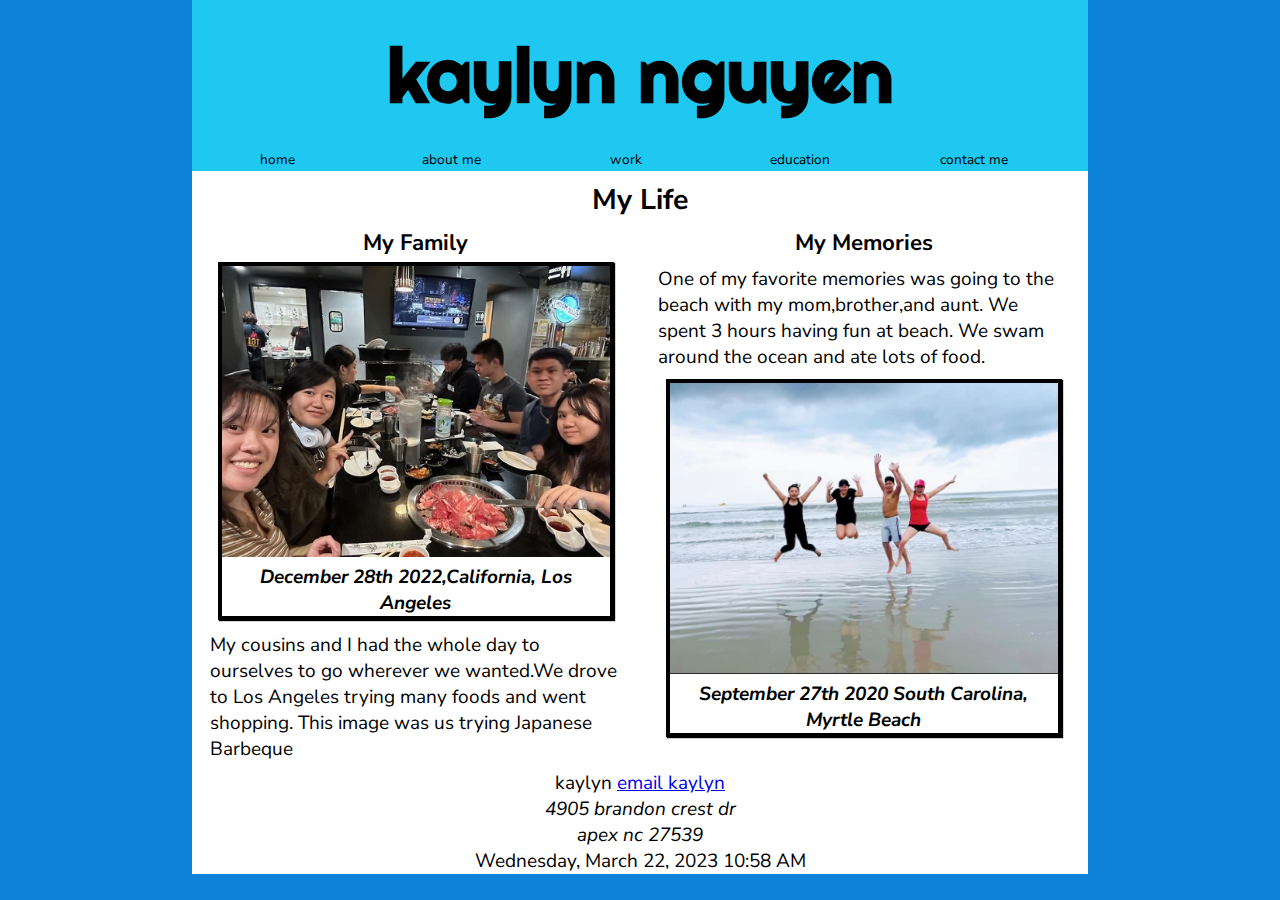
<file: index.html>
<!DOCTYPE html>

<html lang="en">
<head>
    <!-- Kaylyn Nguyen CTI.110.0003  -->
    <meta charset="UTF-8">
    <meta name="keywords" 
    content="porfolio, family, 
    dual enrollment, uncg">
    <meta name="description" content="this porfolio is about family moments and memories">
    <meta http-equiv="X-UA-Compatible" content="IE=edge">
    <meta name="viewport" content="width=device-width, initial-scale=1.0">
    <title>kaylyn nguyen family</title>
    <link rel="preconnect" href="https://fonts.googleapis.com">
<link rel="preconnect" href="https://fonts.gstatic.com" crossorigin>
<link href="https://fonts.googleapis.com/css2?family=Nunito+Sans&family=Righteous&display=swap" rel="stylesheet">
    <link rel="stylesheet" href="css/porfolio.css">
</head>
<body>
    <div class="container">
        <header>
            <h1>kaylyn nguyen</h1>
        </header>
        <nav>
            <ul>
            <li><a href="index.html">home</a></li>
            <li><a href="about.html">about me</a></li>
            <li><a href="work.html">work</a></li>
            <li><a href="edu.html">education</a></li>
            <li><a href="contact.html">contact me</a></li>
         </ul>
        </nav>
        <main>
         <h2>My Life</h2>
         <section class="left">
        <h3>My Family</h3>
			             <figure><img src="images/placeholder.jpg" alt="alternative text goes here"><figcaption>December 28th 2022,California, Los Angeles</figcaption></figure>
     
       
        
        <p>My cousins and I had the whole day to ourselves to go wherever we wanted.We drove to Los Angeles trying many foods and went shopping. This image was us trying Japanese Barbeque</p>
        </section>
        <section class="right">
            <h3>My Memories</h3>
            <p>One of my favorite memories was going to the beach with my mom,brother,and aunt. We spent 3 hours having fun at beach. We swam around the ocean and ate lots of food.</p>
            <figure><img src="images/IMG_9657.jpg" alt="alternative text goes here"><figcaption>September 27th 2020 South Carolina, Myrtle Beach</figcaption></figure>
        </section>
        </main>
        <footer>
        <p>kaylyn  <a href="mailto:knguyen11@my.waketech.edu">email kaylyn</a></p>
        <address>4905 brandon crest dr <br> apex nc 27539</address>
		  <!-- #BeginDate format:fcAm1a -->Wednesday, March 22, 2023 10:58 AM<!-- #EndDate -->
        </footer>
    </div>
</body>
</html>
</file>
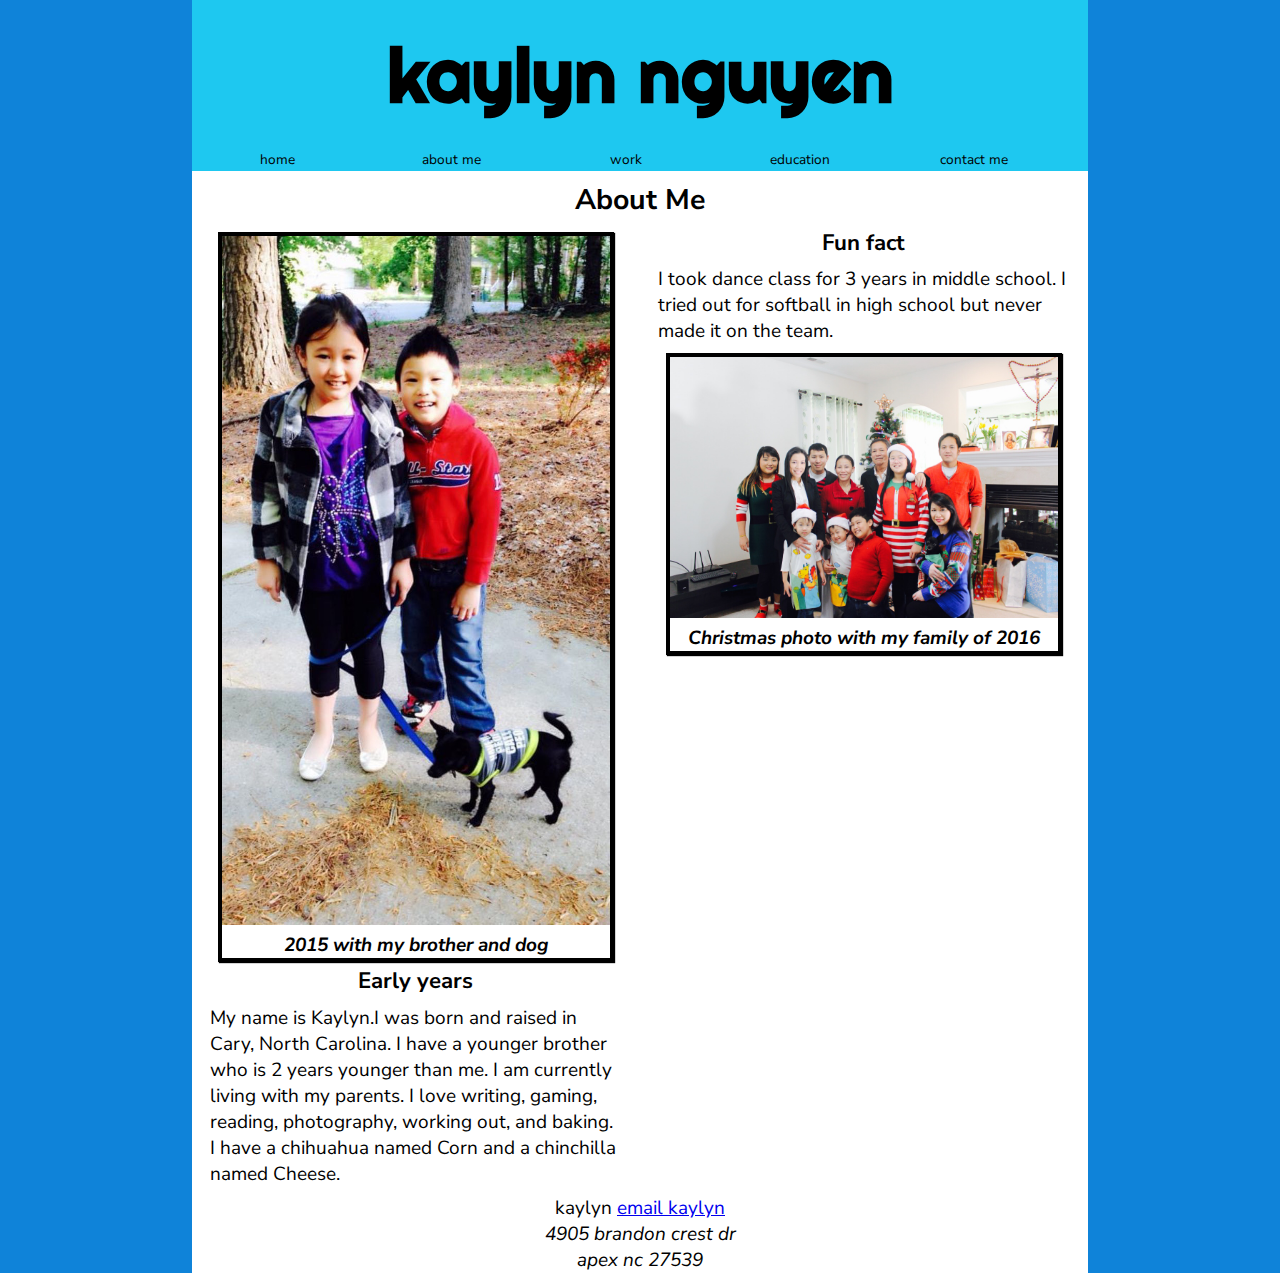
<file: about.html>
<!DOCTYPE html>
<html lang="en">
<head>
    <meta charset="UTF-8">
    <meta http-equiv="X-UA-Compatible" content="IE=edge">
    <meta name="viewport" content="width=device-width, initial-scale=1.0">
    <title>Kaylyn Nguyen | About</title>
    <link rel="preconnect" href="https://fonts.googleapis.com">
<link rel="preconnect" href="https://fonts.gstatic.com" crossorigin>
<link href="https://fonts.googleapis.com/css2?family=Nunito+Sans&family=Righteous&display=swap" rel="stylesheet">
    <link rel="stylesheet" href="css/porfolio.css">
</head>
<body>
    <div class="container">
        <header>
            <h1>kaylyn nguyen</h1>
        </header>
        <nav>
            <ul>
            <li><a href="index.html">home</a></li>
            <li><a href="about.html">about me</a></li>
            <li><a href="work.html">work</a></li>
            <li><a href="edu.html">education</a></li>
            <li><a href="contact.html">contact me</a></li>
         </ul>
        </nav>
        <main>
         <h2>About Me</h2>
         <section class="left">
        <figure><img src="images/dog.JPG" alt="alternative text goes here"><figcaption>2015 with my brother and dog</figcaption></figure>
        <h3>Early years</h3>
        <p>
            My name is Kaylyn.I was born and raised in Cary, North Carolina. I have a younger brother who is 2 years younger than me. I am currently living with my parents. I love writing, gaming, reading, photography, working out, and baking. I have a chihuahua named Corn and a chinchilla named Cheese. 
        </section>
        <section class="right">
         <h3>Fun fact</h3> 
            <p>I took dance class for 3 years in middle school. I tried out for softball in high school but never made it on the team.</p>
            <figure><img src="images/IMG_0126.PNG" alt="alternative text goes here"><figcaption>Christmas photo with my family of 2016</figcaption></figure>
        </section>
        </main>
        <footer>
        <p>kaylyn  <a href="mailto:knguyen11@my.waketech.edu">email kaylyn</a></p>
        <address>4905 brandon crest dr <br> apex nc 27539</address>
        </footer>
    </div>
</body>
</html>
</file>
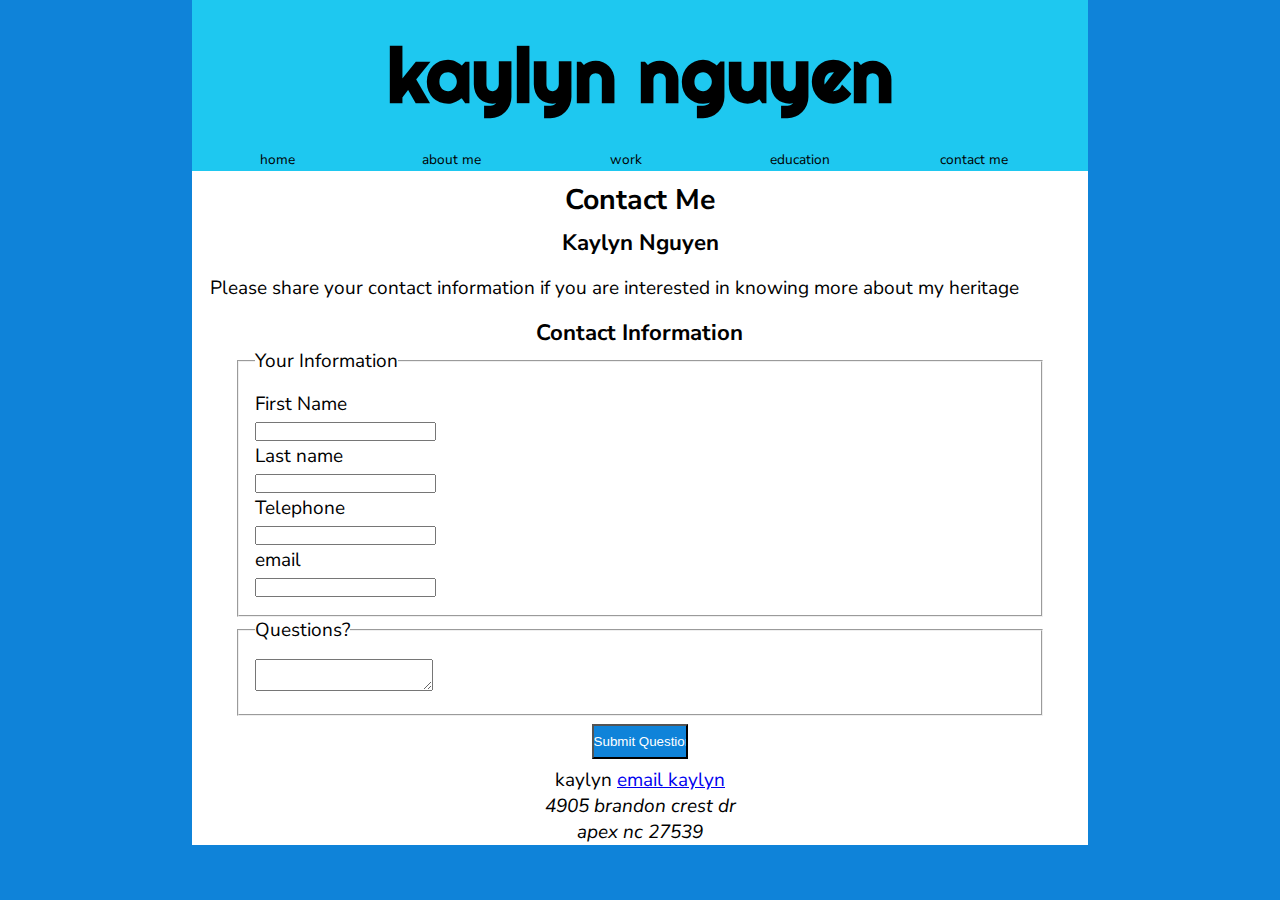
<file: contact.html>
<!DOCTYPE html>
<html lang="en">
<head>
    <meta charset="UTF-8">
    <meta http-equiv="X-UA-Compatible" content="IE=edge">
    <meta name="viewport" content="width=device-width, initial-scale=1.0">
    <title>kaylyn nguyen | contact me</title>
    <link rel="preconnect" href="https://fonts.googleapis.com">
<link rel="preconnect" href="https://fonts.gstatic.com" crossorigin>
<link href="https://fonts.googleapis.com/css2?family=Nunito+Sans&family=Righteous&display=swap" rel="stylesheet">
    <link rel="stylesheet" href="css/porfolio.css">
</head>
<body>
    <div class="container">
        <header>
            <h1>kaylyn nguyen</h1>
        </header>
        <nav>
            <ul>
            <li><a href="index.html">home</a></li>
            <li><a href="about.html">about me</a></li>
            <li><a href="work.html">work</a></li>
            <li><a href="edu.html">education</a></li>
            <li><a href="contact.html">contact me</a></li>
         </ul>
        </nav>
        <main>
         <h2>Contact Me</h2>
         <section>
        <h3>Kaylyn Nguyen</h3>
        <p>
           Please share your contact information if you are interested in knowing more about my heritage 
        </p>
        </section>
        <section class="myform">
            <h3>Contact Information</h3>
        <form>
            <fieldset>
                <legend>Your Information</legend>
                <label for="fname">First Name</label>
                <input type="text" name="fname" id="fname">
                <label for="lname">Last name</label>
            <input type="text" name="lname" id="lname">
            <label for="phone">Telephone</label>
            <input type="tel" name="phone" id="phone">
            <label for="email">email</label>
            <input type="email" name="email" id="email">
            </fieldset>
            <fieldset>
                <legend>Questions?</legend>
                <textarea name="questions" id="questions"></textarea>
            </fieldset>
            <input type="submit" value="Submit Questions" class="submitme">
        </form></section>
</main>
        <footer>
        <p>kaylyn  <a href="mailto:knguyen11@my.waketech.edu">email kaylyn</a></p>
        <address>4905 brandon crest dr <br> apex nc 27539</address>
        </footer>
    </div>
</body>
</html>
</file>
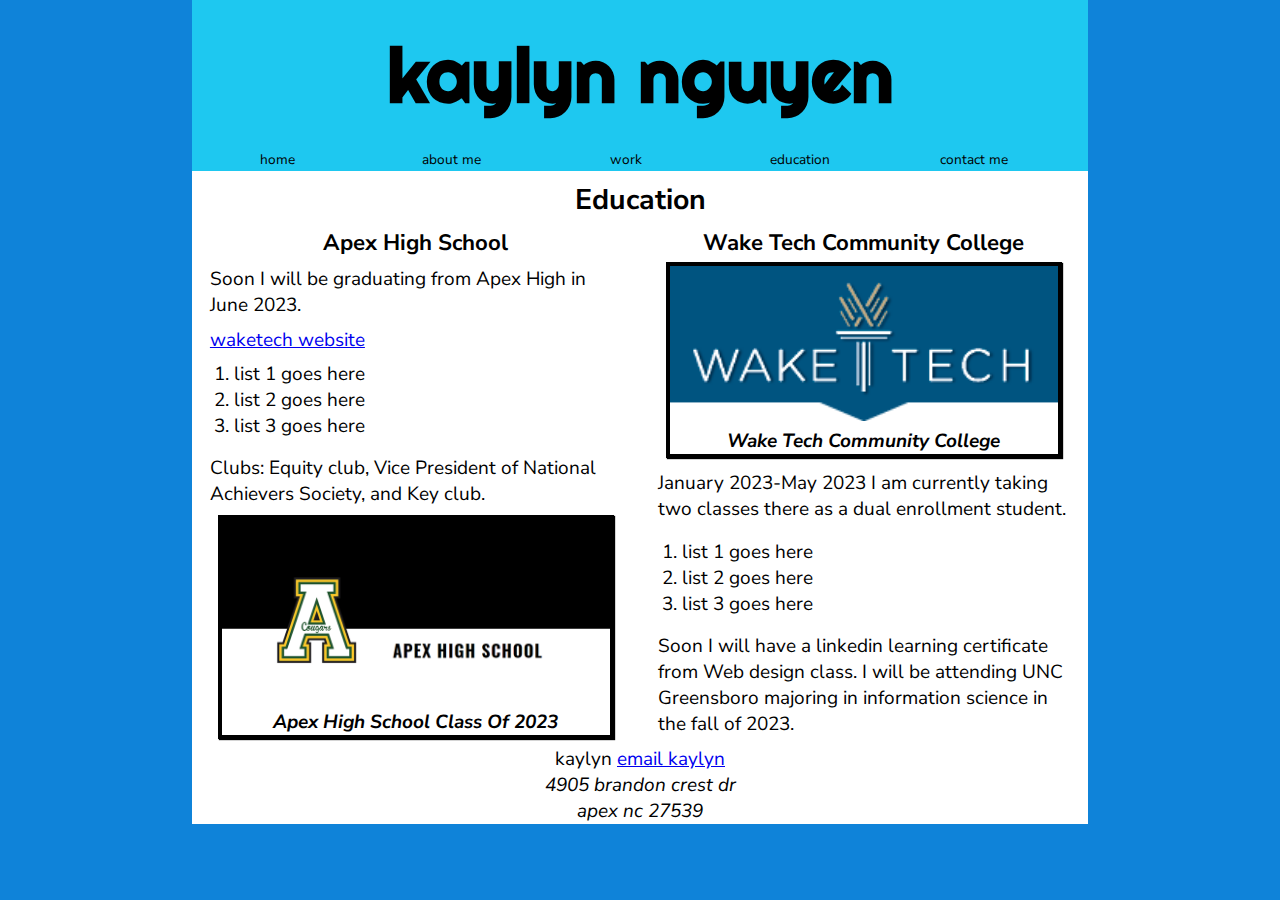
<file: edu.html>
<!DOCTYPE html>
<html lang="en">
<head>
    <meta charset="UTF-8">
    <meta http-equiv="X-UA-Compatible" content="IE=edge">
    <meta name="viewport" content="width=device-width, initial-scale=1.0">
    <title>kaylyn nguyen | education</title>
    <link rel="preconnect" href="https://fonts.googleapis.com">
<link rel="preconnect" href="https://fonts.gstatic.com" crossorigin>
<link href="https://fonts.googleapis.com/css2?family=Nunito+Sans&family=Righteous&display=swap" rel="stylesheet">
    <link rel="stylesheet" href="css/porfolio.css">
</head>
<body>
    <div class="container">
        <header>
            <h1>kaylyn nguyen</h1>
        </header>
        <nav>
            <ul>
            <li><a href="index.html">home</a></li>
            <li><a href="about.html">about me</a></li>
            <li><a href="work.html">work</a></li>
            <li><a href="edu.html">education</a></li>
            <li><a href="contact.html">contact me</a></li>
         </ul>
        </nav>
        <main>
         <h2>Education</h2>
         <section class="left">
        <h3>Apex High School</h3>
        <p> Soon I will be graduating from Apex High in June 2023. 
        </p>
        <a href="https://www.waketech.edu">waketech website</a>
        <ol>
            <li>list 1 goes here</li>
            <li>list 2 goes here</li>
            <li>list 3 goes here</li>
        </ol>
        <p>Clubs: Equity club, Vice President of National Achievers Society, and Key club.</p>
        <figure><img src="images/apex.png" alt="alternative text goes here"><figcaption>Apex High School Class Of 2023</figcaption></figure></section>
        <section class="right">
            <h3>Wake Tech Community College</h3>
            <figure><img src="images/Waketech.png" alt="alternative text goes here"><figcaption>Wake Tech Community College</figcaption></figure>
            <p>January 2023-May 2023 I am currently taking two classes there as a dual enrollment student. </p>
            <ol>
                <li>list 1 goes here</li>
                <li>list 2 goes here</li>
                <li>list 3 goes here</li>
            </ol>
            <p>Soon I will have a linkedin learning certificate from Web design class. I will be attending UNC Greensboro majoring in information science in the fall of 2023.</p>
        
        </section>
        </main>
        <footer>
        <p>kaylyn  <a href="mailto:knguyen11@my.waketech.edu">email kaylyn</a></p>
        <address>4905 brandon crest dr <br> apex nc 27539</address>
        </footer>
    </div>
</body>
</html>
</file>
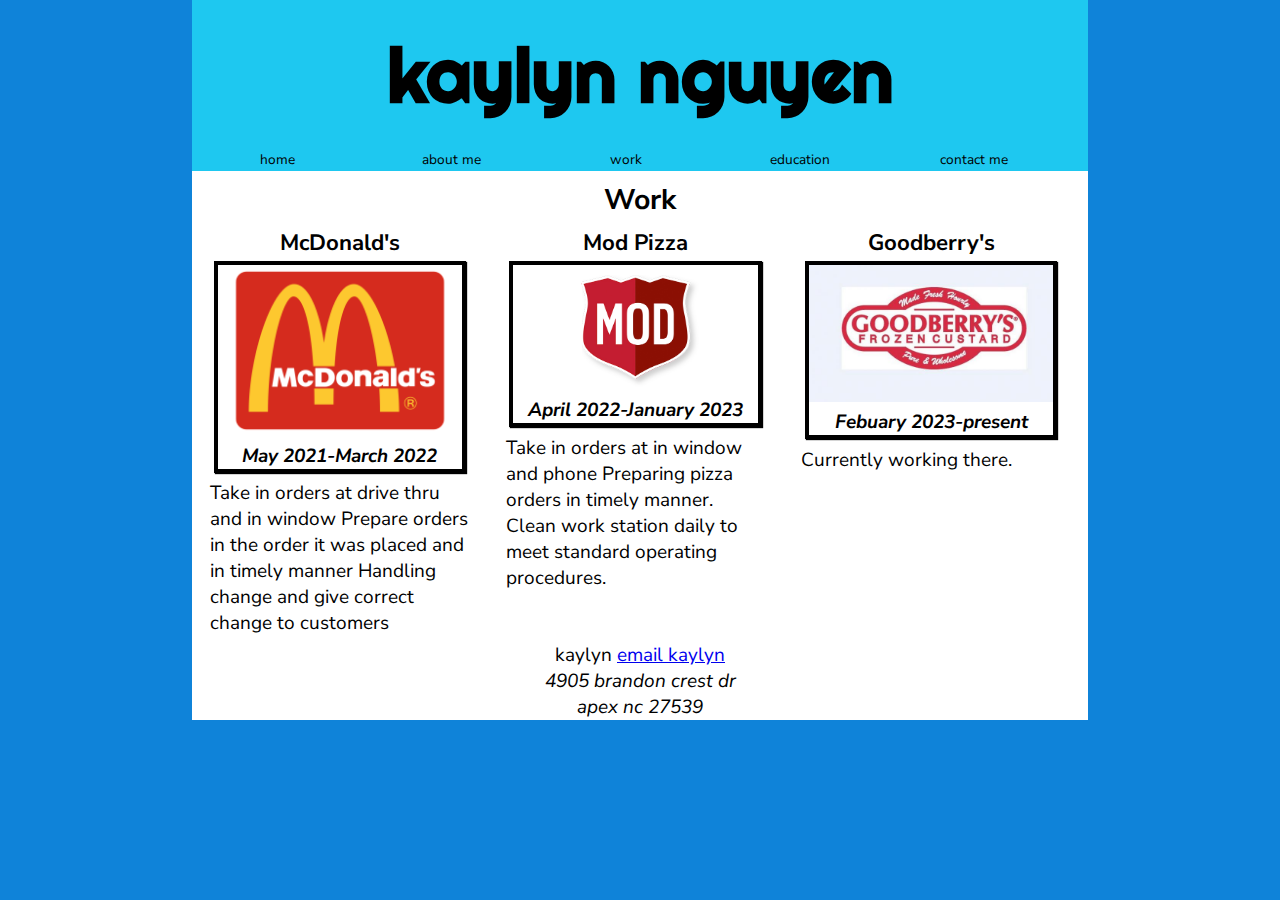
<file: work.html>
<!DOCTYPE html>
<html lang="en">
<head>
    <meta charset="UTF-8">
    <meta http-equiv="X-UA-Compatible" content="IE=edge">
    <meta name="viewport" content="width=device-width, initial-scale=1.0">
    <title>kaylyn nguyen | work</title>
    <link rel="preconnect" href="https://fonts.googleapis.com">
<link rel="preconnect" href="https://fonts.gstatic.com" crossorigin>
<link href="https://fonts.googleapis.com/css2?family=Nunito+Sans&family=Righteous&display=swap" rel="stylesheet">
    <link rel="stylesheet" href="css/porfolio.css">
</head>
<body>
    <div class="container">
        <header>
            <h1>kaylyn nguyen</h1>
        </header>
        <nav>
            <ul>
            <li><a href="index.html">home</a></li>
            <li><a href="about.html">about me</a></li>
            <li><a href="work.html">work</a></li>
            <li><a href="edu.html">education</a></li>
            <li><a href="contact.html">contact me</a></li>
         </ul>
        </nav>
        <main>
         <h2>Work</h2>
         <section class="one">
        <h3>McDonald's</h3>
        <figure><img src="images/Mcdonalds-logo-png-Transparent.png" alt="alternative text goes here"><figcaption>May 2021-March 2022</figcaption></figure>
        <p>
            Take in orders at drive thru and in window 
            Prepare orders in the order it was placed and in timely manner 
            Handling change and give correct change to customers             
        </p>
        
        
        
        </section>
        <section class="two">
            <h3>Mod Pizza</h3>
            <figure><img src="images/ModPizza-Image-01-1.jpg" alt="alternative text goes here"><figcaption>April 2022-January 2023</figcaption></figure>
            <p>Take in orders at in window and phone Preparing pizza orders in timely manner. Clean work station daily to meet standard operating procedures.
                </p>
           
        </section>
        <section class="three">
            <h3>Goodberry's</h3>
            <figure><img src="images/modpizzalogo.jpg" alt="alternative text goes here"><figcaption>Febuary 2023-present</figcaption></figure>
            <p> Currently working there.</p>
           
        </section>
        </main>
        <footer>
        <p>kaylyn  <a href="mailto:knguyen11@my.waketech.edu">email kaylyn</a></p>
        <address>4905 brandon crest dr <br> apex nc 27539</address>
        </footer>
    </div>
</body>
</html>
</file>
<file: css/porfolio.css>
* {
    margin: 0;
    padding: 0;
}

body {
    background-color: #0f83d9;
    font-family: 'Nunito Sans', sans-serif;
    font-size: 19px;

}
.container {
    width: 70%;
    margin: 0 auto;
    background-color: white;
}
header {
    background-color: #1ec8f0;
}
header h1 {
    font-family: 'Righteous', cursive;
    font-size: 400%;
    text-align: center;
    padding: 3% 0;
}
nav {
    width: 100%;
    background-color: #1ec8f0;
    font-size: 80%;
}
nav ul li {
    width: 19%;
    text-align: center;
    display: inline-block;
	font-size: 90%;
}
nav ul li a:link {
    text-decoration: none;
    display: block;
    padding: 1% 0;
    color: black;
}
nav ul li a:visited {
    text-decoration: none;
    display: block;
    padding: 1% 0;
    color: darkblue;
}
nav ul li a:hover {
    text-decoration: none;
    display: block;
    padding: 1% 0;
    background-color: #0f83d9;

    color: white;
}
main h2 {
    text-align: center;
    padding: 1% 0;
}
main p {
    margin-bottom: 2%;
    padding-top: 2%;
}
main section {
    padding: 0 2%;
}
main .myform {
    width: 90%;
    margin: 0 auto;
}
main .myform form fieldset {padding: 2%;}
main .myform form label {
  display: block;  
}
main .myform form input.submitme {
    width: 12%;
    margin: 1% auto;
    display: block;
    background-color: #0f83d9;
    color: white;
    padding: 1% 0;
}
main section h3 {
    text-align: center;
}
main section ol {
    padding: 2% 1%;
}
main section ol li {
    list-style-position: inside;
}
main section.left {
    width: 46%;
    float: left;
}
main section.right {
    width: 46%;
    float: left;
}
main section.one {
    width: 29%;
    float: left;
}
main section.two {
    width: 29%;
    float: left;
}
main section.three {
    width: 29%;
    float: left;
}
main section figure {
    width: 94%;
    margin: 1% auto;
    border: 4px solid black;
    box-shadow: 1px 1px 1px black;
}
main section figure img {
    width: 100%;
}
main section figure figcaption {
    font-weight: bold;
    font-style: italic;
    text-align: center;
}
footer {
    clear: left;
    text-align: center;
}
@media screen and (max-width:600px) {
.container {
    width:100%;
    margin: 0; 
    padding: 0;
}    
nav ul li {
    width: 100%;
    border-top: 2px solid white;
    display: block;
}
main section.right, main section.left {
    width: 100%;
    float: none;
}
main section.one {
    width: 100%;
    float: none;
}
main section.two {
    width: 100%;
    float: none;
}
main section.three {
    width: 100%;
    float: none;
}
}
</file>
